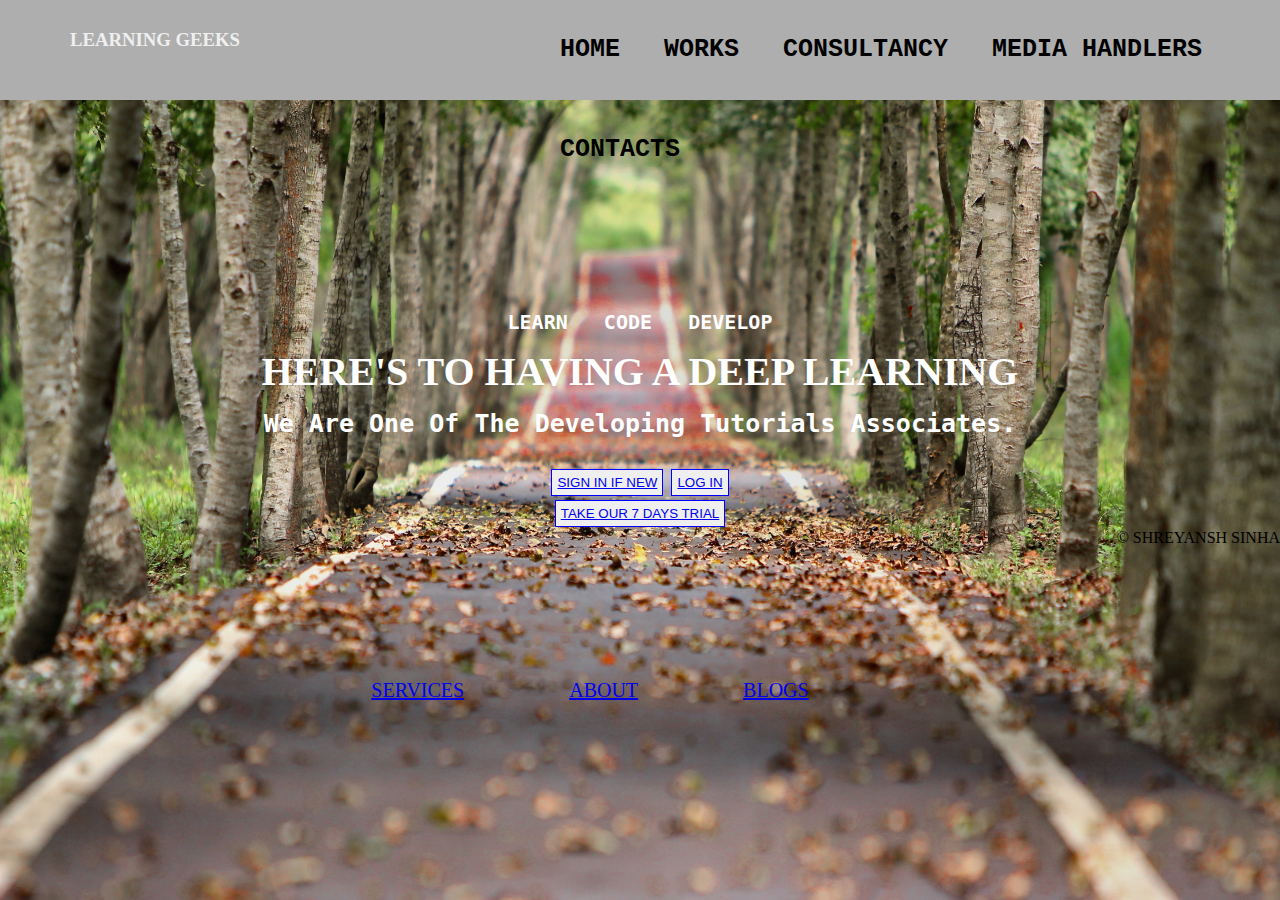
<file: index.html>
<!doctype html>
<html>
<head>
	<title>
		LEARNING GEEKS
	</title>
	<link rel="stylesheet" href="test.css">
</head>
<body>
	<div class="bgimage">
	<div class="menu">
		<div class="leftmenu">
			<h3> LEARNING GEEKS </h3>
		</div>
		<div class="rightmenu">
			<ul>
				<li> HOME </li>
				<li> WORKS </li>
				<li> CONSULTANCY </li>
				<li> MEDIA HANDLERS </li>
				<li> CONTACTS </li>
			</ul>
		</div>
	</div>
	<div class="text">
		<h4> 
			<pre> LEARN &nbsp CODE &nbsp DEVELOP </pre>
		</h4>
		<h1> HERE'S TO HAVING A DEEP LEARNING </h1> 
		<h3> 
			<pre>We Are One Of The Developing Tutorials Associates.
			</pre>
		</h3>
		<div>
		<button id="b01"><a href="sign.html"> SIGN IN IF NEW </a></button>
		<button id="b02"><a href="log.html"> LOG IN </a></button></br>
		<button id="b03"><a href="trial.html"> TAKE OUR 7 DAYS TRIAL </a></button> </br>
	</div>
	</div>
	<p> &copy SHREYANSH SINHA </p>
	<div class="footer">
		<ul>
			<li><a href="services.html"> SERVICES </a></li>
			<li> <a href="about.html"> ABOUT </a></li>
			<li> <a href="blogs.html"> BLOGS </a></li>
		</ul>
	</div>
</div>
</body>
	</html>
</file>
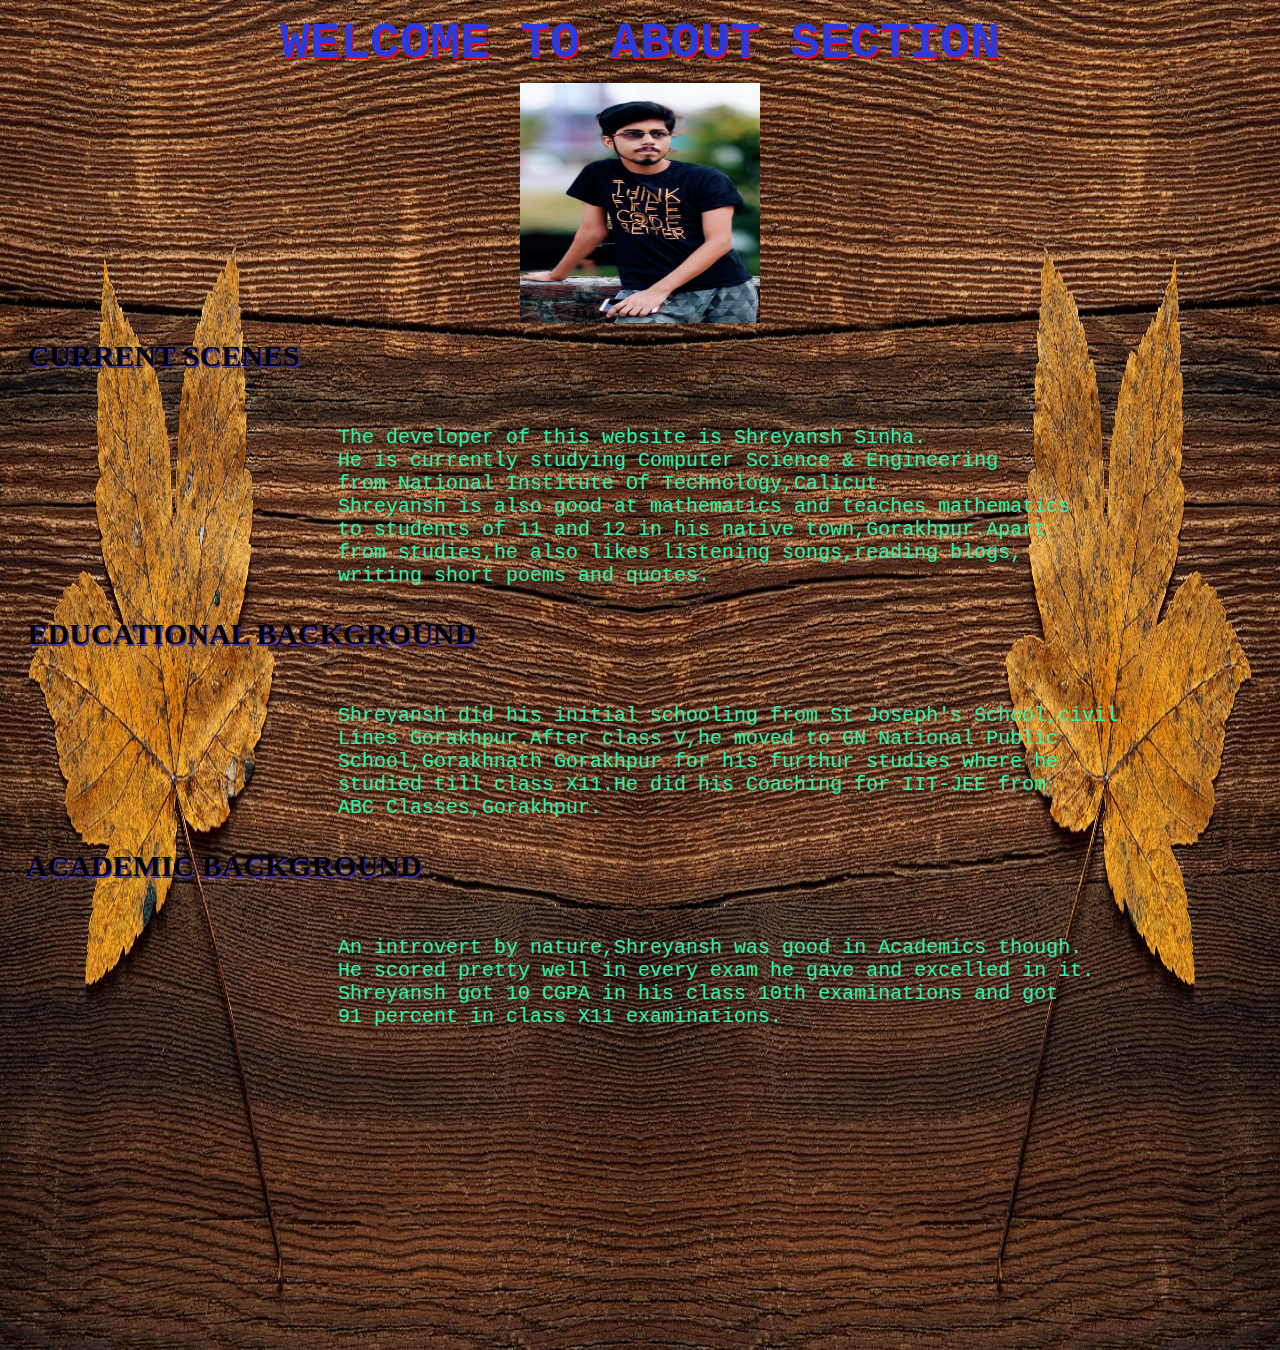
<file: about.html>
<!doctype html>
<html>
<head>
	<title>
		ABOUT SECTION
	</title>
	<link rel="stylesheet" href="about.css">
</head>
<body>
	<div>
		<div class="bimage">
	<h1> WELCOME TO ABOUT SECTION </h1>
		<img src="finalimage.jpg">
	<p>
		<pre>
			<h3> CURRENT SCENES </h3>
			<p>
			The developer of this website is Shreyansh Sinha.
			He is currently studying Computer Science & Engineering
			from National Institute Of Technology,Calicut.
			Shreyansh is also good at mathematics and teaches mathematics 
			to students of 11 and 12 in his native town,Gorakhpur.Apart
			from studies,he also likes listening songs,reading blogs,
			writing short poems and quotes.</p>
			<h3> EDUCATIONAL BACKGROUND </h3>
			<p>
			Shreyansh did his initial schooling from St Joseph's School,civil
			Lines Gorakhpur.After class V,he moved to GN National Public
			School,Gorakhnath Gorakhpur for his furthur studies where he 
			studied till class X11.He did his Coaching for IIT-JEE from 
			ABC Classes,Gorakhpur.</p>
			<h3> ACADEMIC BACKGROUND </h3>
			<p>
			An introvert by nature,Shreyansh was good in Academics though.
			He scored pretty well in every exam he gave and excelled in it.
			Shreyansh got 10 CGPA in his class 10th examinations and got
			91 percent in class X11 examinations.</p>
		</pre>
	</p>
</div>
</div>
</body>
</html>
</file>
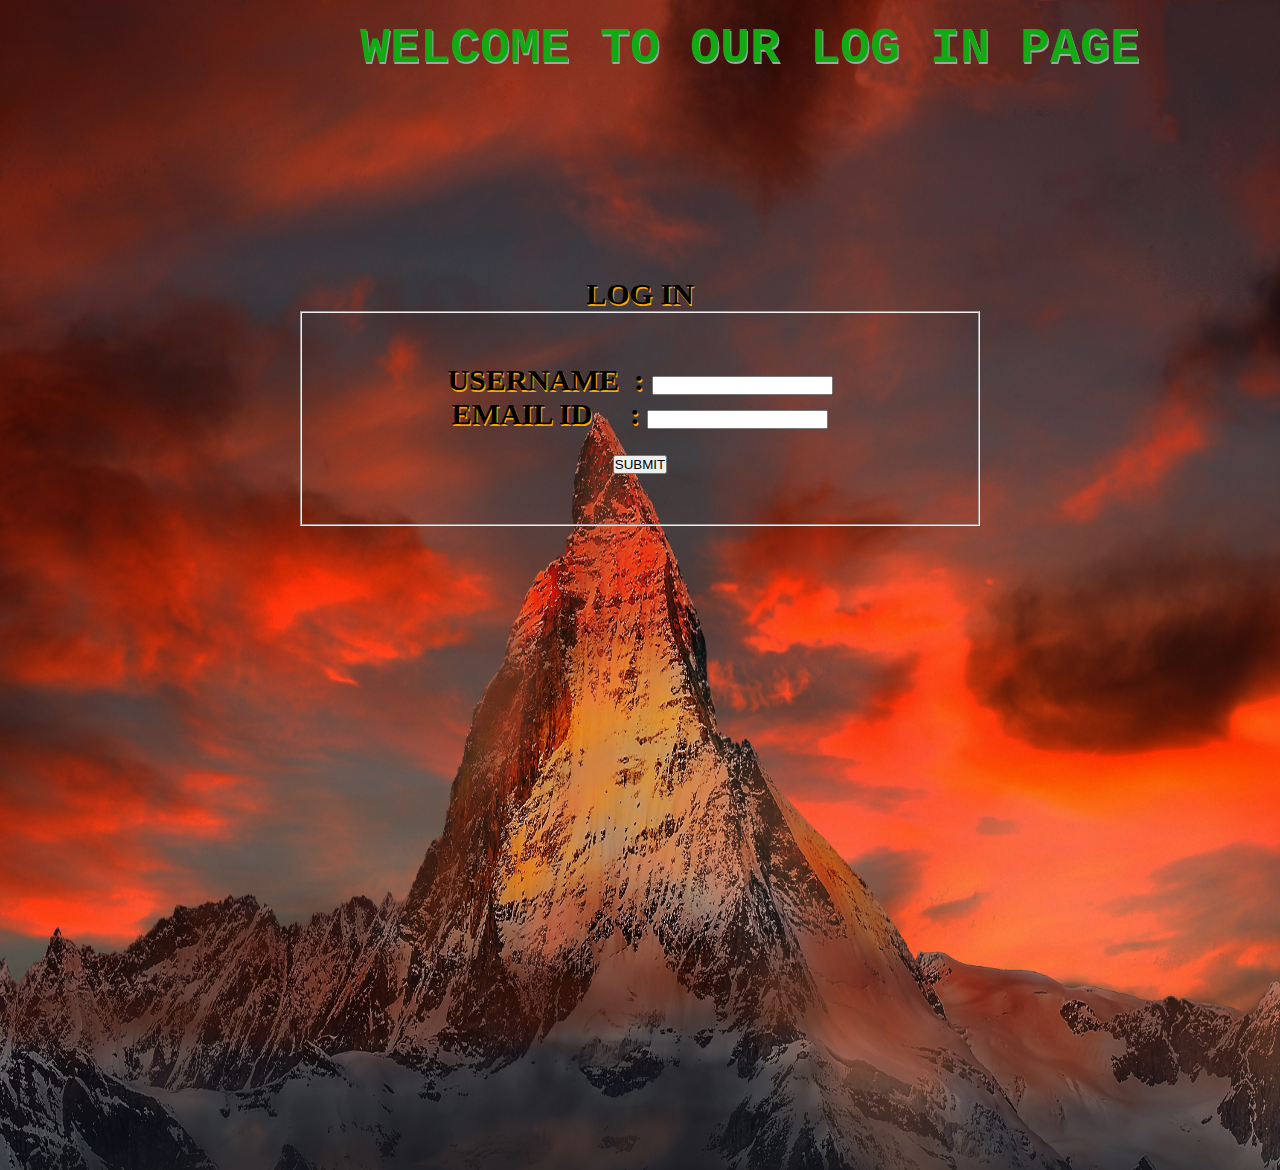
<file: log.html>
<!doctype html>
<html>
<head>
	<title>
		LOG IN PAGE
	</title>
	<link rel="stylesheet" href="login.css">
</head>
<body>
	<div class="bgimage">
	<h1> WELCOME TO OUR LOG IN PAGE </h1>
	<div class="form">
	<form action="services.html" method="post" onsubmit="return validateTextBox";>
		<caption> LOG IN </caption>
		<fieldset>
			<label for="username"> USERNAME&nbsp&nbsp: </label>
			<input type="text" id="username" username=" " name='username'></br>
		<label for "email info"> EMAIL ID&nbsp &nbsp &nbsp: </label>
		<input type="text" id="email info" email id=" "></br>
		<div class="button">
        <button onclick="validateTextBox ()"> SUBMIT </button>
    </div>
	</fieldset>
</form>
</div>
</div>
<script src="code.js">
	</script>
</body>
</html>
</file>
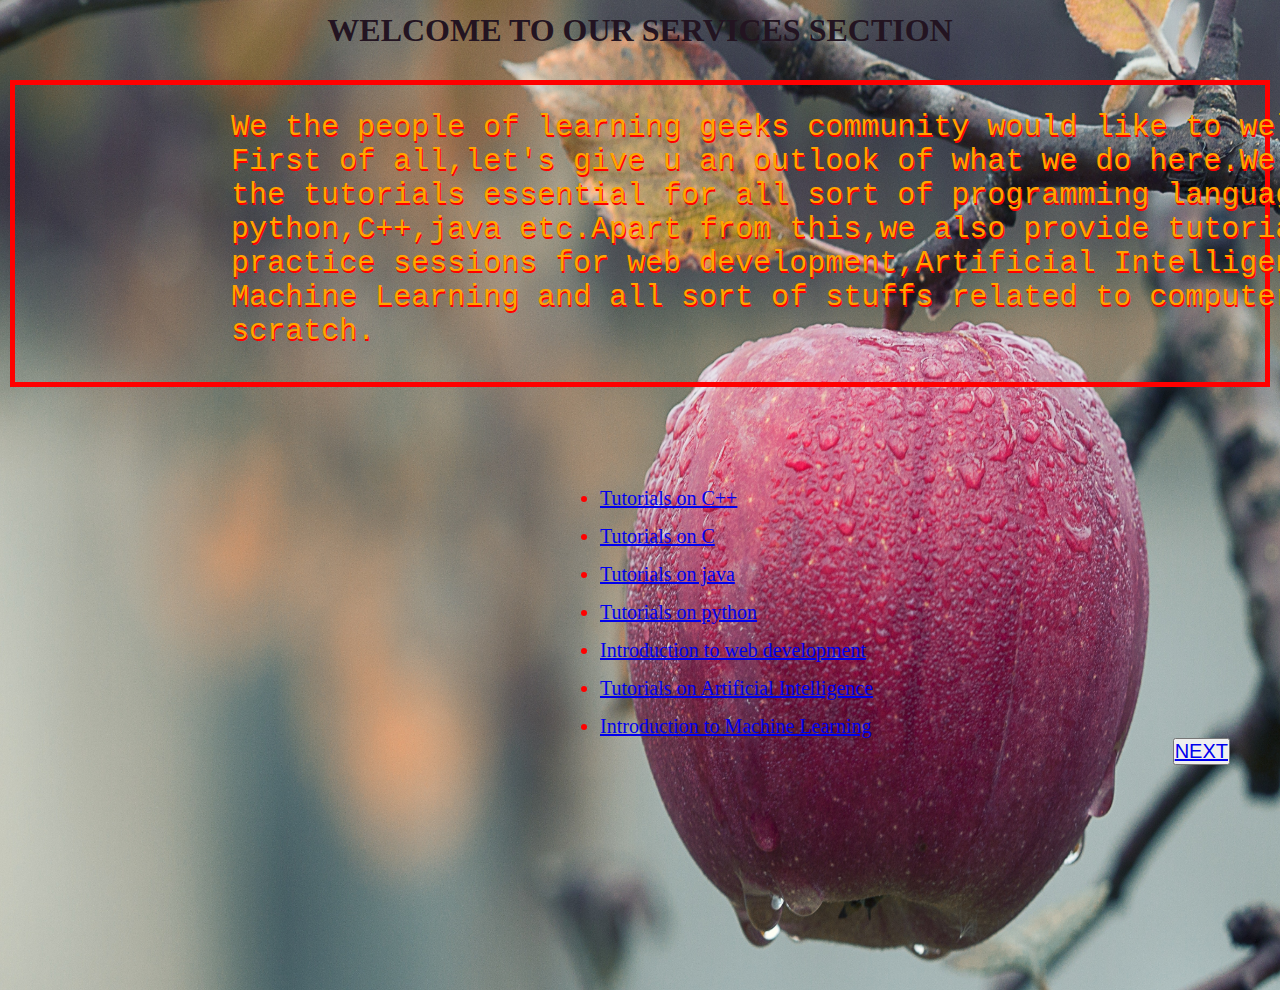
<file: services.html>
<!doctype html>
<html>
<head>
<title> 
	SERVICE SECTION
</title>
<link rel="stylesheet" href="services.css">
</head>
<body>
<div class="backimage"> 
<h1> WELCOME TO OUR SERVICES SECTION </h1>
<p> 
	<pre>
            We the people of learning geeks community would like to welcome you.
            First of all,let's give u an outlook of what we do here.We provide 
            the tutorials essential for all sort of programming languages like 
            python,C++,java etc.Apart from this,we also provide tutorials and 
            practice sessions for web development,Artificial Intelligence,
            Machine Learning and all sort of stuffs related to computers from
            scratch.
                  </pre>
</p>
<div class="academics">
	<ul>
		<li><a href="https://www.tutorialspoint.com">Tutorials on C++</a></li>
		<li><a href="https://www.programiz.com">Tutorials on C</a></li>
		<li><a href="https://www.javapoint.com">Tutorials on java</a></li>
		<li><a href="https://www.python.org">Tutorials on python</a></li>
		<li><a href="https://www.w3schools.com">Introduction to web development</a></li>
		<li><a href="https://www.ibm.com">Tutorials on Artificial Intelligence</a></li>
        <li><a href="https://www.machinelearningmastery.com">Introduction to Machine Learning</a></li>
</ul>
<p><button id="b01"><a href="about.html">NEXT</a></button></p>
</div>
</div>
</body>
</html>
</file>
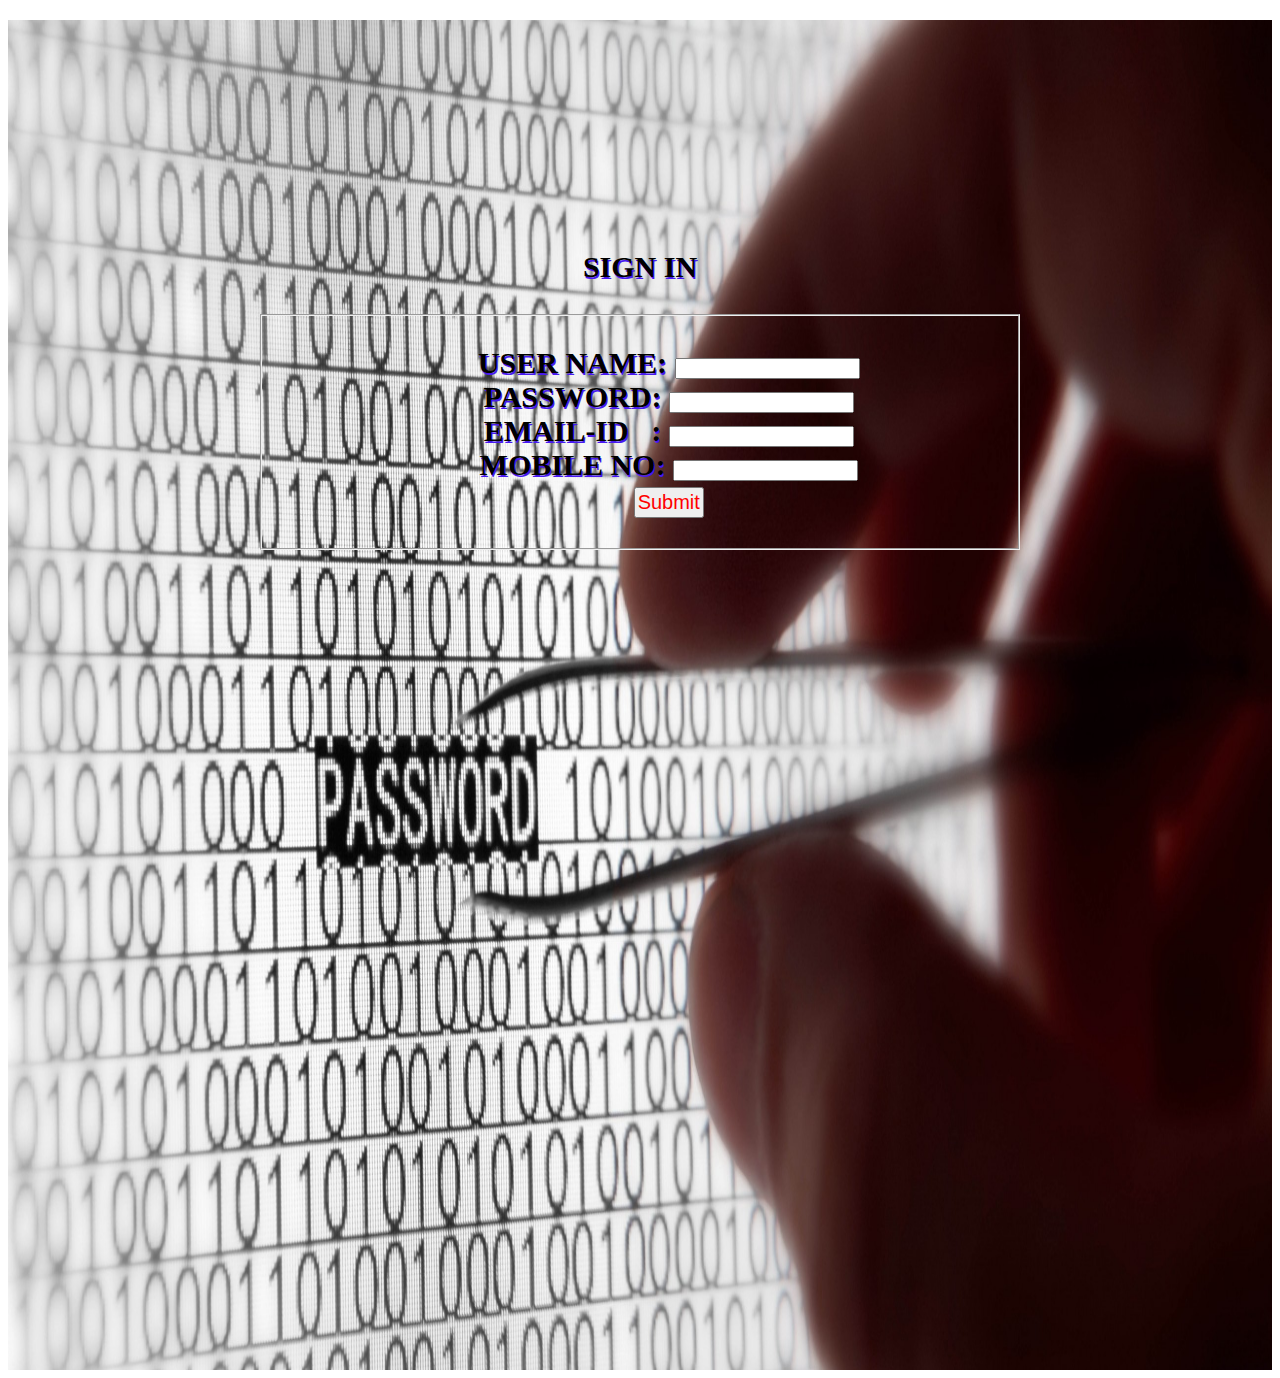
<file: sign.html>
<!doctype html>
<html>
<head>
	<title>
		SIGN IN
	</title>
	<link rel="stylesheet" href="sign.css">
</head>
<body>
	<div class="bgimage">
	<form id="theForm" action="services.html" method="post" onsubmit="return validateTextBox;">
		<div class="form">
			<caption><p>SIGN IN</p></caption>
			<div class="shape">
			<fieldset>
		<label for="user name"> USER NAME: </label>
		<input type="text" id="username" name=" "></br>
		<label for="password"> PASSWORD: </label>
		<input type="number" id="password" password="psw"></br>
		<label for="email info"> EMAIL-ID&nbsp &nbsp: </label>
		<input type="text" id="email info" email=" "></br>
		<label for="mobile  number"> MOBILE NO: </label>
		<input type="number" id="mobile number" mobile number=" "></br>
		<button id="b01" onclick="validateTextBox ()"> Submit </button>
	</fieldset>
</div>
</form>
</div>
<script src="mycode.js">
</script>
</div>
</body>
</html>
</file>
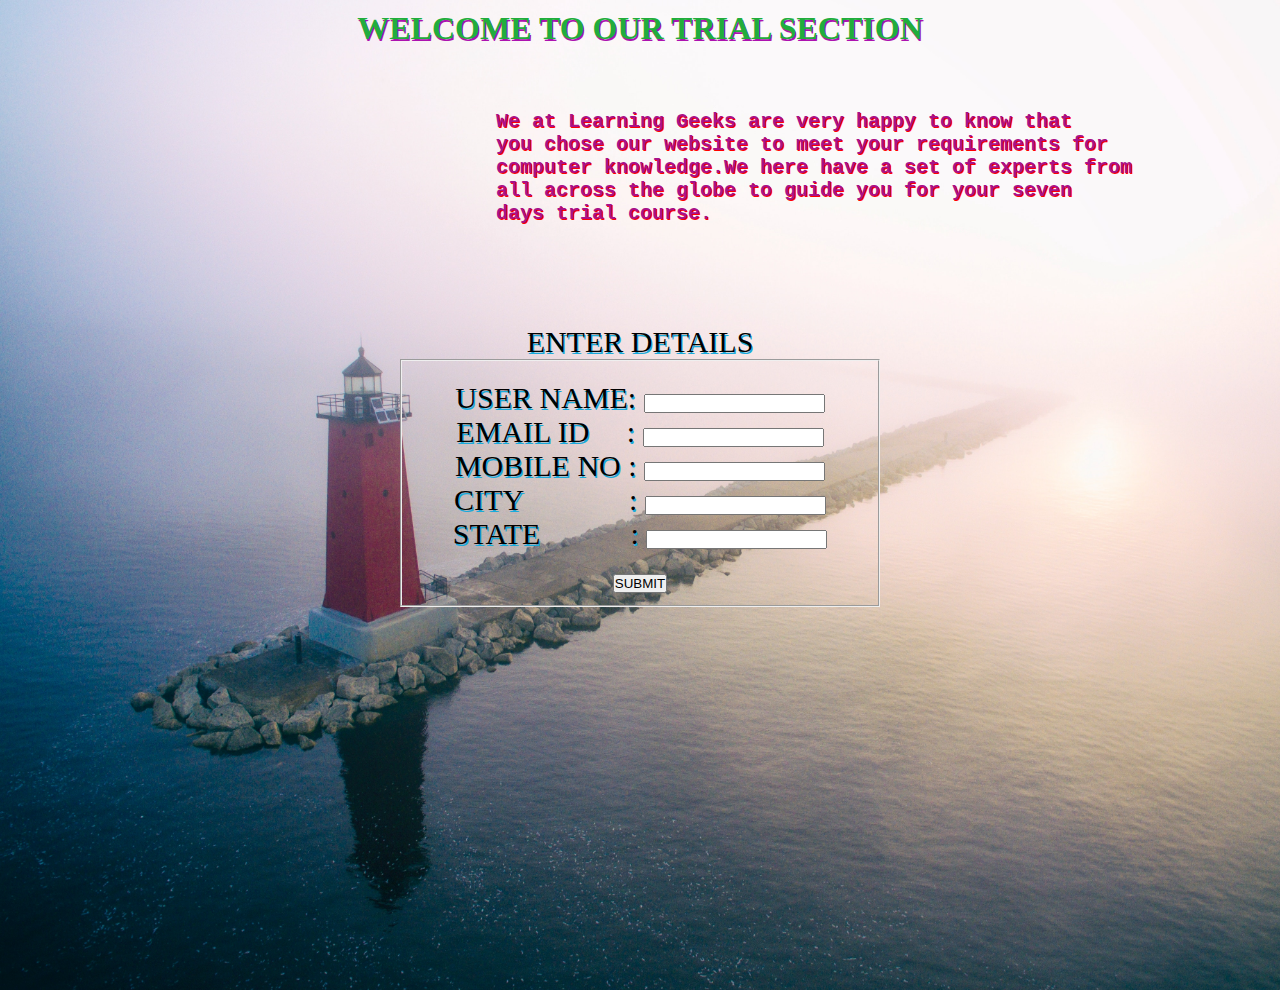
<file: trial.html>
<!doctype html>
<html>
<head>
	<title>
		TRIAL PACK
	</title>
	<link rel="stylesheet" href="trial.css">
</head>
<body>
	<div class="bgimage">
	<h1> WELCOME TO OUR TRIAL SECTION </h1>
<p><pre> 
        We at Learning Geeks are very happy to know that
	you chose our website to meet your requirements for
        computer knowledge.We here have a set of experts from
	all across the globe to guide you for your seven
	days trial course.
</pre>
</p>
<div class="form">
	<form action="services.html" method="post" onsubmit="return validateTextBox";>
	<caption> ENTER DETAILS </caption>
	<fieldset>
		<label for "username"> USER NAME: </label>
		<input type="text" id="username" username=" "></br>
		<label for "email info"> EMAIL ID&nbsp &nbsp &nbsp: </label>
		<input type="text" id="email info" email id=" "></br>
		<label for "mobile number"> MOBILE NO&nbsp: </label>
		<input type="number" id="mobile number" mobile no=" "></br>
        <label for "city"> CITY&nbsp &nbsp &nbsp &nbsp &nbsp &nbsp &nbsp : </label>
        <input type="text" id="city" city=" "></br>
        <label for "state"> STATE&nbsp &nbsp &nbsp &nbsp &nbsp&nbsp &nbsp: </label>
        <input type="text" id="state" state=" "></br>
        <div class="button">
        <button onclick="validateTextBox ()"> SUBMIT </button>
    </div>
	</fieldset>
</form>
</div>
<script src="acode.js">
	</script>
</body>
</html>
</file>
<file: test.css>
*{
	padding:0px;
	margin:0px;
}
.bgimage {
	background-image: url('imageforproject.jpg');
	background-size: 100% 110%;
	background-repeat: repeat-x repeat-y;
	width: 100%;
	height: 100vh;
	background-repeat: no-repeat;
}
.menu {
	width: 100%;
	height: 100px;
	background-color: #aeaeae;
}
.leftmenu {
	width: 25%;
	float: left;
	line-height: 80px;
}
.leftmenu h3 {
	padding-left: 70px;
	font-weight: bold;
	color: #efefef;
	font-family: verdana;
}
.rightmenu {
	width: 75%;
	height: 100%;
	float: right;
}
.rightmenu ul {
	margin-left: 200px;
}
.rightmenu ul li{
	font-family: courier;
	font-weight: bold;
	display: inline-block;
	list-style-type: none;
	font-size: 25px;
	color: #000000;
	margin-left: 40px;
	line-height: 100px;
}
.rightmenu ul li:hover {
	color: blue;
	font-family: verdana;
	font-size: 30px;
}
.text {
	width: 100%;
	margin-top: 210px;
	text-align: center;
	color: white;
}
.text h4 {
	font-family: verdana;
	font-size: 20px;
	color: white;
}
.text h4:hover{
	font-size: 25px;
	font-weight: bold;
}
.text h1{
	font-size: 40px;
	font-family: verdana;
	font-weight: bold;
	margin: 14px 0px;
}
.text h3 {
	font-size: 25px;
	font-family: verdana;
}
.text h3:hover{
	color: violet;
}
#b01 {
	border: 1px solid blue;
	color: red;
	padding: 5px;
	margin: 2px;
}
#b01:hover{
	color: black;
	font-size: 20px;
}
#b02{
	border: 1px solid blue;
	color: red;
	padding: 5px;
	margin: 2px;
}
#b02:hover{
	color: black;
	font-size: 20px;
}
#b03 {
	border: 1px solid blue;
	color: red;
	padding: 5px;
	margin: 2px;
}
#b03:hover{
	color: black;
	font-size: 20px;
}
.footer ul {
text-align: center;
font-size: 20px;
margin-top: 150px;
}
.footer ul li {
	display: inline-block;
	margin-right: 100px;
}
.footer ul li:hover {
	font-size: 25px;
	font-weight: bold;
	color: red;
}
p{
	float: right;
}
</file>
<file: about.css>
*{
	margin: 0px;
	padding: 0px;
}
.bimage{
	background-image: url('myimage.jpg');
	background-size: 100% 110%;
	background-repeat: repeat-y;
	width: 100%;
	height: 150vh;
}
h1 {
	text-align: center;
	color: #2a3adf;
	padding-top: 15px;
	font-weight: bold;
	font-family: courier;
	text-shadow: 1px 2px red;
	font-size: 50px;
}
img{
	margin: 1px auto;
	display: block;
	width: 240px;
	height: 240px;
	padding-top: 10px;
}
h3 {
	font-weight: bold;
	font-size: 30px;
	padding-left: 20px;
	font-family: verdana;
	text-shadow: 1px 2px #3a2daf;
}
p {
	color: #2af3aa;
	font-size: 20px;
	padding-left: 50px;
}
</file>
<file: login.css>
*{
	padding: 0px;
	margin: 0px;
}
.bgimage {
	background-image: url('image22.jpg');
	background-size: 100% 110%;
	width: 100%;
	height: 130vh;
}
h1 {
	padding-left: 360px;
	font-weight: bold;
	font-size: 50px;
	font-family: courier;
	color: #12aa12;
	text-shadow: 1px 2px #a2a3af;
	padding-top: 20px;
}
.form {
	text-align: center;
	padding-top: 200px;
	margin-right: 300px;
	margin-left: 300px;
	font-weight: bold;
	font-size: 30px;
	font-family: verdana;
	text-shadow: 1px 2px orange;
}
fieldset {
	padding-top: 50px;
	padding-bottom: 50px;
}
.button {
	font-weight: bold;
	font-family: verdana;
	font-size: 20px;
	padding-top: 20px;
}
</file>
<file: services.css>
*{
	padding: 0px;
	margin: 0px;
}
.backimage{
	background-image: url('images.jpg');
	background-size: 100% 110%;
	background-repeat: repeat-x repeat-y;
	width: 100%;
	height: 110vh;
}
h1 {
	color: #231421;
	text-align: center;
    line-height: 60px;
}
pre{
	font-size: 30px;
	margin-top: 40px;
	color:orange;
	text-shadow: 1px 2px red;
	border: 5px solid red;
	padding-top: 25px;
	margin-top: 20px;
	margin-left: 10px;
	margin-right: 10px;
}
.academics ul{
	margin-top: 100px;
}
.academics ul li{
	margin-top: 15px;
	color: red;
	font-size: 20px;
	margin-left: 600px;
}
.academics ul li:hover{
	font-size: 30px;
	color: red;
	font-family: verdana;
}
p {
	float: right;
	padding-bottom: 10px;
	padding-right: 50px;
}
#b01 {
	font-size: 20px;
	color: red;
}
#b01:hover {
	font-size: 25px;
}
</file>
<file: sign.css>
.bgimage {
	background-image: url('image3.jpg');
	background-size: 100% 110%;
	width: 100%;
	height: 150vh;
}
.form {
	text-align: center;
	padding-top: 200px;
	margin-top: 20px;
	font-size: 30px;
	font-weight: bold;
	font-family: verdana;
	margin-left: 250px;
	margin-right: 250px;
}
#b01 {
	font-size: 20px;
	padding: 2px;
	color: red;
}
p
{
	text-shadow: 1px 2px #481aef;
}
fieldset {
	text-shadow: 1px 2px #481aef;
	padding-top: 30px;
	padding-left: 80px;
	padding-bottom: 30px;
}
</file>
<file: trial.css>
*{
	padding: 0px;
	margin: 0px;
}
.bgimage {
	background-image: url('animage.jpg');
	background-size: 100% 110%;
	width: 100%;
	height: 110vh;
}
h1 {
	text-align: center;
	font-weight: bold;
	color: #21ad3c;
	font-family: verdana;
	text-shadow: 1px 2px #ad12af;
	padding-top: 10px;
}
pre {
	color: #aa1188;
	font-size: 20px;
	font-weight: bold;
	padding-left: 400px;
    padding-top: 40px;
    text-shadow: 1px 1px red;
}
.form{
	padding-top: 100px;
	text-align: center;
	font-size: 30px;
	text-shadow: 1px 2px #1aaada;
}
fieldset {
	margin-left: 400px;
	margin-right: 400px;
	padding-top: 20px;
}
.button{
	padding: 10px;
}
</file>
